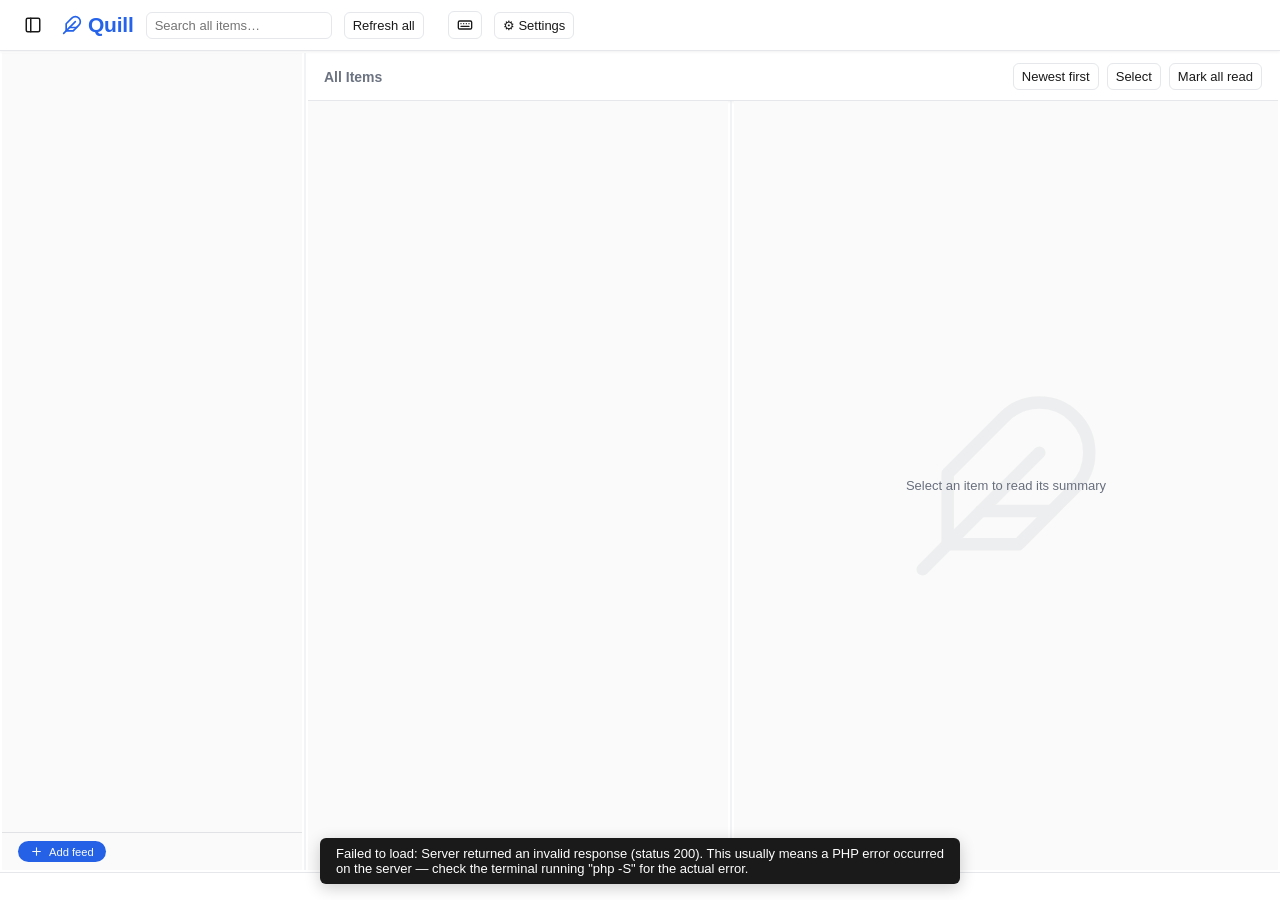
<file: public/index.html>
<!doctype html>
<html lang="en">
<head>
<meta charset="utf-8">
<meta name="viewport" content="width=device-width, initial-scale=1">
<meta name="theme-color" content="#ffffff" media="(prefers-color-scheme: light)">
<meta name="theme-color" content="#14161a" media="(prefers-color-scheme: dark)">
<title>Quill</title>
<link rel="icon" type="image/svg+xml" href="favicon.svg">
<link rel="stylesheet" href="style.css?v=34">
</head>
<body>
<header id="app-header" hidden>
  <button id="sidebar-toggle-btn" type="button" aria-label="Toggle folders" aria-expanded="false" aria-controls="sidebar"><svg viewBox="0 0 24 24" width="18" height="18" fill="none" stroke="currentColor" stroke-width="2" stroke-linecap="round" stroke-linejoin="round" aria-hidden="true"><rect x="3" y="3" width="18" height="18" rx="2"/><path d="M9 3v18"/></svg></button>
  <h1 id="app-title"><a href="https://quill.appmac.fr/" target="_blank" rel="noopener"><svg class="app-title-icon" viewBox="0 0 24 24" width="20" height="20" fill="none" stroke="currentColor" stroke-width="2" stroke-linecap="round" stroke-linejoin="round" aria-hidden="true"><path d="M20.24 12.24a6 6 0 0 0-8.49-8.49L5 10.5V19h8.5z"/><line x1="16" y1="8" x2="2" y2="22"/><line x1="17.5" y1="15" x2="9" y2="15"/></svg>Quill</a></h1>

  <input type="search" id="search-input" placeholder="Search all items…" aria-label="Search all items">
  <button id="save-search-btn" type="button" title="Save this search" hidden><svg viewBox="0 0 24 24" width="12" height="12" fill="none" stroke="currentColor" stroke-width="2" stroke-linecap="round" stroke-linejoin="round" aria-hidden="true"><circle cx="11" cy="11" r="7"/><path d="m21 21-4.3-4.3"/></svg> Save</button>

  <button id="refresh-all-btn" type="button">Refresh all</button>
  <span id="last-updated" class="last-updated"></span>
  <button id="shortcuts-btn" type="button" title="Keyboard shortcuts" aria-label="Keyboard shortcuts">
    <svg viewBox="0 0 24 24" width="16" height="16" fill="none" stroke="currentColor" stroke-width="2" stroke-linecap="round" stroke-linejoin="round" aria-hidden="true"><rect x="2" y="6" width="20" height="12" rx="2"/><line x1="6" y1="10" x2="6" y2="10"/><line x1="10" y1="10" x2="10" y2="10"/><line x1="14" y1="10" x2="14" y2="10"/><line x1="18" y1="10" x2="18" y2="10"/><line x1="6" y1="14" x2="18" y2="14"/></svg>
  </button>
  <button id="settings-btn" type="button" title="Settings">⚙ Settings</button>
</header>

<div id="settings-overlay" hidden>
  <div id="settings-modal" role="dialog" aria-labelledby="settings-title">
    <div class="modal-header">
      <h2 id="settings-title">Settings</h2>
      <button id="settings-close-btn" type="button" class="modal-close" aria-label="Close settings">✕</button>
    </div>

    <section class="modal-section">
      <label class="modal-checkbox-row">
        <input type="checkbox" id="settings-sort-feeds-alpha">
        Sort feeds within folders alphabetically
      </label>
    </section>

    <section class="modal-section">
      <label class="modal-checkbox-row">
        <input type="checkbox" id="settings-mark-read-on-nav">
        Mark items read when navigating to them with j / arrow down
      </label>
    </section>

    <section class="modal-section">
      <label id="settings-highlight-color-label">Highlight color</label>
      <div id="settings-highlight-colors" class="highlight-color-options" role="radiogroup" aria-labelledby="settings-highlight-color-label"></div>
    </section>

    <section class="modal-section">
      <label for="settings-folder-input">New folder</label>
      <div class="modal-row">
        <input type="text" id="settings-folder-input" placeholder="Folder name">
        <button id="settings-folder-create-btn" type="button">Create</button>
      </div>
    </section>

    <section class="modal-section">
      <label for="settings-opml-input">Import OPML</label>
      <div class="modal-row">
        <input type="file" id="settings-opml-input" accept=".opml,.xml">
      </div>
    </section>

    <section class="modal-section">
      <label>Export OPML</label>
      <div class="modal-row">
        <button id="settings-opml-export-btn" type="button">Download feeds.opml</button>
      </div>
    </section>

    <section class="modal-section">
      <label for="settings-backup-input">Restore backup</label>
      <div class="modal-row">
        <input type="file" id="settings-backup-input" accept=".rssbackup,.json,.gz,.zip,application/json,application/gzip,application/zip,application/octet-stream">
      </div>
    </section>

    <section class="modal-section">
      <label>Backup</label>
      <div class="modal-row">
        <button id="settings-backup-export-btn" type="button">Download backup</button>
      </div>
    </section>

    <section class="modal-section">
      <label>Version</label>
      <p id="settings-version-text" class="settings-version-text"></p>
      <div class="modal-row settings-version-actions" id="settings-check-update-row">
        <button id="settings-check-update-btn" type="button">Check for updates</button>
      </div>
    </section>

    <section class="modal-section" id="settings-users-section" hidden>
      <label>Users</label>
      <ul id="settings-users-list" class="settings-users-list"></ul>
      <form id="settings-user-add-form" class="settings-user-add-form">
        <div class="modal-row">
          <input type="text" id="settings-user-add-username" placeholder="Username" autocomplete="off" required>
          <input type="password" id="settings-user-add-password" placeholder="Password (min. 8)" autocomplete="new-password" minlength="8" required>
        </div>
        <div class="modal-row settings-user-add-actions">
          <label class="modal-checkbox-row">
            <input type="checkbox" id="settings-user-add-admin">
            Admin
          </label>
          <button type="submit">Add user</button>
        </div>
      </form>
    </section>

    <section class="modal-section">
      <label>Account</label>
      <p id="settings-account-text" class="settings-version-text"></p>
      <form id="settings-password-form" class="modal-row settings-password-form">
        <input type="password" id="settings-password-current" placeholder="Current password" autocomplete="current-password" required>
        <input type="password" id="settings-password-new" placeholder="New password (min. 8)" autocomplete="new-password" minlength="8" required>
        <button type="submit">Change</button>
      </form>
      <div class="modal-row">
        <button id="settings-logout-btn" type="button">Log out</button>
      </div>
    </section>
  </div>
</div>

<div id="shortcuts-overlay" hidden>
  <div id="shortcuts-modal" role="dialog" aria-labelledby="shortcuts-title">
    <div class="modal-header">
      <h2 id="shortcuts-title">Keyboard shortcuts</h2>
      <button id="shortcuts-close-btn" type="button" class="modal-close" aria-label="Close keyboard shortcuts">✕</button>
    </div>

    <section class="modal-section">
      <label>Navigation</label>
      <dl class="shortcuts-list">
        <div><dt><kbd>j</kbd> / <kbd>k</kbd></dt><dd>Next / previous item or row</dd></div>
        <div><dt><kbd>↓</kbd> / <kbd>↑</kbd></dt><dd>Next / previous item or row</dd></div>
        <div><dt><kbd>Page Down</kbd> / <kbd>Page Up</kbd></dt><dd>Jump 10 items</dd></div>
        <div><dt><kbd>Home</kbd> / <kbd>End</kbd></dt><dd>First / last item or row</dd></div>
        <div><dt><kbd>←</kbd> / <kbd>→</kbd></dt><dd>Focus folders / items pane</dd></div>
      </dl>
    </section>

    <section class="modal-section">
      <label>Items</label>
      <dl class="shortcuts-list">
        <div><dt><kbd>Enter</kbd></dt><dd>Open selected item</dd></div>
        <div><dt><kbd>Space</kbd></dt><dd>Toggle read / unread</dd></div>
        <div><dt><kbd>s</kbd></dt><dd>Save / unsave</dd></div>
      </dl>
    </section>

    <section class="modal-section">
      <label>General</label>
      <dl class="shortcuts-list">
        <div><dt><kbd>r</kbd></dt><dd>Reload list (drops read items from Unread)</dd></div>
        <div><dt><kbd>/</kbd></dt><dd>Focus search</dd></div>
        <div><dt><kbd>Esc</kbd></dt><dd>Close dialog / sidebar</dd></div>
        <div><dt><kbd>?</kbd></dt><dd>Show this help</dd></div>
      </dl>
    </section>
  </div>
</div>

<div id="login-overlay" hidden>
  <div id="login-modal" role="dialog" aria-labelledby="login-title">
    <div class="modal-header">
      <h2 id="login-title"><svg class="app-title-icon" viewBox="0 0 24 24" width="20" height="20" fill="none" stroke="currentColor" stroke-width="2" stroke-linecap="round" stroke-linejoin="round" aria-hidden="true"><path d="M20.24 12.24a6 6 0 0 0-8.49-8.49L5 10.5V19h8.5z"/><line x1="16" y1="8" x2="2" y2="22"/><line x1="17.5" y1="15" x2="9" y2="15"/></svg><span id="login-title-text">Log in</span></h2>
    </div>
    <section class="modal-section">
      <form id="login-form">
        <div class="modal-row">
          <input type="text" id="login-username" placeholder="Username" autocomplete="username" required>
        </div>
        <div class="modal-row">
          <input type="password" id="login-password" placeholder="Password" autocomplete="current-password" minlength="8" required>
        </div>
        <div class="modal-row" id="login-confirm-row" hidden>
          <input type="password" id="login-password-confirm" placeholder="Confirm password" autocomplete="new-password">
        </div>
        <div class="modal-row">
          <button type="submit" id="login-submit-btn">Log in</button>
        </div>
      </form>
      <p class="modal-hint" id="login-hint"></p>
    </section>
  </div>
</div>

<div id="add-feed-overlay" hidden>
  <div id="add-feed-modal" role="dialog" aria-labelledby="add-feed-title">
    <div class="modal-header">
      <h2 id="add-feed-title">Add feed</h2>
      <button id="add-feed-close-btn" type="button" class="modal-close" aria-label="Close add feed">✕</button>
    </div>
    <section class="modal-section">
      <label for="add-feed-url">Feed URL</label>
      <form id="add-feed-form">
        <div class="modal-row">
          <input type="text" inputmode="url" id="add-feed-url" placeholder="example.com/feed.xml" required>
        </div>
        <div class="modal-row">
          <select id="add-feed-folder"><option value="">No folder</option></select>
          <button type="submit">Add</button>
        </div>
      </form>
      <div id="add-feed-candidates-row" hidden>
        <div class="candidate-list-header">
          <span id="add-feed-candidates-count"></span>
          <button type="button" class="link-btn" id="add-feed-candidates-toggle-all">Select all</button>
        </div>
        <div id="add-feed-candidates" class="candidate-list"></div>
        <div class="modal-row">
          <button type="button" id="add-feed-candidates-confirm-btn">Add selected</button>
        </div>
      </div>
    </section>
  </div>
</div>

<div id="feed-filters-overlay" hidden>
  <div id="feed-filters-modal" role="dialog" aria-labelledby="feed-filters-title">
    <div class="modal-header">
      <h2 id="feed-filters-title">Edit content filters</h2>
      <button id="feed-filters-close-btn" type="button" class="modal-close" aria-label="Close content filters">✕</button>
    </div>
    <section class="modal-section">
      <label>Skip items whose title or summary contains any of these:</label>
      <div id="feed-filters-list"></div>
      <div id="feed-filters-input-wrap">
        <input id="feed-filters-input" type="text" placeholder="Add filter term…" autocomplete="off">
      </div>
    </section>
  </div>
</div>

<div id="app-body" hidden>
  <div id="sidebar-backdrop" hidden></div>
  <nav id="sidebar">
    <ul id="folder-list"></ul>
    <div id="sidebar-add-feed">
      <button type="button" id="add-feed-toggle-btn" class="sidebar-row">
        <span class="sidebar-row-icon"><svg viewBox="0 0 24 24" width="13" height="13" fill="none" stroke="currentColor" stroke-width="2" stroke-linecap="round" stroke-linejoin="round" aria-hidden="true"><line x1="12" y1="5" x2="12" y2="19"/><line x1="5" y1="12" x2="19" y2="12"/></svg></span>
        <span class="name">Add feed</span>
      </button>
    </div>
  </nav>
  <div id="sidebar-resizer" role="separator" aria-orientation="vertical" aria-label="Resize sidebar"></div>

  <div id="content-pane">
    <div id="item-pane-header">
      <div id="item-pane-titles">
        <h2 id="item-pane-title"><span id="item-pane-title-text">All Items</span><span id="item-pane-count" class="count-badge" hidden></span></h2>
        <a id="item-pane-feed-url" class="feed-url" href="#" target="_blank" rel="noopener noreferrer" hidden></a>
        <span id="item-pane-refresh-interval-fixed" class="refresh-interval-fixed" hidden></span>
        <span id="item-pane-refresh-interval" class="refresh-interval-wrap" hidden>
          <button id="refresh-interval-btn" type="button" class="refresh-interval-btn"></button>
          <div id="refresh-interval-popover" class="refresh-interval-popover" role="menu" hidden></div>
        </span>
      </div>
      <div id="item-pane-actions">
        <button id="sort-order-toggle-btn" type="button">Newest first</button>
        <button id="bulk-mark-read-btn" type="button" hidden></button>
        <button id="bulk-mark-unread-btn" type="button" hidden></button>
        <button id="bulk-select-toggle-btn" type="button">Select</button>
        <button id="mark-all-read-btn" type="button">Mark all read</button>
      </div>
    </div>

    <div id="content-columns">
      <main id="item-pane">
        <ul id="item-list"></ul>
        <div id="item-list-empty" hidden>
          <svg viewBox="0 0 24 24" width="72" height="72" fill="none" stroke="currentColor" stroke-width="1.5" stroke-linecap="round" stroke-linejoin="round" aria-hidden="true">
            <polyline points="22 12 16 12 14 15 10 15 8 12 2 12"></polyline>
            <path d="M5.45 5.11L2 12v6a2 2 0 0 0 2 2h16a2 2 0 0 0 2-2v-6l-3.45-6.89A2 2 0 0 0 16.76 4H7.24a2 2 0 0 0-1.79 1.11z"></path>
          </svg>
          <p>No items</p>
        </div>
      </main>

      <div id="reading-pane-resizer" role="separator" aria-orientation="vertical" aria-label="Resize reading pane"></div>

      <section id="reading-pane">
        <button id="reading-pane-back-btn" type="button">&larr; Back</button>
        <div id="reading-pane-empty">
          <svg viewBox="0 0 24 24" width="64" height="64" fill="none" stroke="currentColor" stroke-width="1.5" stroke-linecap="round" stroke-linejoin="round" aria-hidden="true"><path d="M20.24 12.24a6 6 0 0 0-8.49-8.49L5 10.5V19h8.5z"/><line x1="16" y1="8" x2="2" y2="22"/><line x1="17.5" y1="15" x2="9" y2="15"/></svg>
          <p>Select an item to read its summary</p>
        </div>
        <article id="reading-pane-article" hidden>
          <img id="reading-pane-image" alt="" hidden>
          <h2 id="reading-pane-title"><a id="reading-pane-link" href="#" target="_blank" rel="noopener noreferrer"></a></h2>
          <div id="reading-pane-meta" class="meta"></div>
          <div id="reading-pane-tags" class="reading-pane-tags">
            <div id="reading-pane-tags-list"></div>
            <div id="reading-pane-tag-input-wrap">
              <input id="reading-pane-tag-input" type="text" placeholder="Add tag…" autocomplete="off">
              <div id="reading-pane-tag-suggest" class="tag-suggest-menu" hidden></div>
            </div>
          </div>
          <div id="reading-pane-comment" class="reading-pane-comment">
            <div id="reading-pane-comment-view" hidden>
              <p id="reading-pane-comment-text"></p>
              <div class="reading-pane-comment-actions">
                <button id="reading-pane-comment-edit-btn" type="button" class="comment-link-btn">Edit note</button>
                <button id="reading-pane-comment-delete-btn" type="button" class="comment-link-btn">Delete note</button>
              </div>
            </div>
            <button id="reading-pane-comment-add-btn" type="button" class="comment-link-btn" hidden>+ Add a note</button>
            <div id="reading-pane-comment-edit" hidden>
              <textarea id="reading-pane-comment-input" rows="3" placeholder="Add a personal note about this article…"></textarea>
              <div class="reading-pane-comment-actions">
                <button id="reading-pane-comment-save-btn" type="button">Save</button>
                <button id="reading-pane-comment-cancel-btn" type="button" class="comment-link-btn">Cancel</button>
              </div>
            </div>
          </div>
          <div id="reading-pane-summary" class="summary"></div>
          <div id="reading-pane-highlights-missing" class="highlights-missing" hidden></div>
        </article>
      </section>
    </div>
  </div>
</div>

<footer id="app-footer" hidden>
  <span id="app-footer-text"></span>
  <span id="app-footer-update-badge" class="update-badge" hidden>
    <a id="app-footer-update-link" href="#settings"></a>
    <button id="app-footer-update-dismiss" type="button" aria-label="Dismiss until the next version" title="Dismiss until the next version">✕</button>
  </span>
</footer>

<div id="toast" hidden></div>

<div id="feed-row-menu" class="feed-row-menu" role="menu" hidden></div>

<div id="busy-overlay" hidden>
  <div class="spinner" aria-hidden="true"></div>
</div>

<script src="app.js?v=39"></script>
</body>
</html>
</file>
<file: public/style.css>
:root {
  --bg: #ffffff;
  --fg: #1a1a1a;
  --muted: #6b7280;
  --border: #e5e7eb;
  --accent: #2563eb;
  --accent-text: #ffffff;
  --unread-dot: #2563eb;
  --hover: #f3f4f6;
  --folder-bg: color-mix(in srgb, var(--fg) 6%, var(--bg));
  --badge-bg: var(--accent);
  --badge-fg: var(--accent-text);
  --update-badge-bg: #f59e0b;
  --update-badge-fg: #1a1200;
  --sidebar-bg: #ffffff;
  --shadow-color: rgba(15, 23, 42, 0.06);
  --selected-bg: color-mix(in srgb, var(--accent) 16%, var(--bg));
  --selected-bg-inactive: color-mix(in srgb, var(--fg) 10%, var(--bg));
  --footer-height: 28px;
  --note-bg: #fef9c3;
  --note-border: #fde047;
  font-family: -apple-system, BlinkMacSystemFont, "Segoe UI", sans-serif;
}

@media (prefers-color-scheme: dark) {
  :root {
    --bg: #14161a;
    --fg: #e6e6e6;
    --muted: #9ca3af;
    --border: #2a2d33;
    --accent: #60a5fa;
    --unread-dot: #60a5fa;
    --hover: #1f2227;
    --folder-bg: color-mix(in srgb, var(--fg) 6%, var(--bg));
    --sidebar-bg: #1a1c21;
    --shadow-color: rgba(0, 0, 0, 0.4);
    --update-badge-bg: #fbbf24;
    --update-badge-fg: #1a1200;
    --note-bg: rgba(250, 204, 21, 0.14);
    --note-border: rgba(250, 204, 21, 0.4);
  }

  #sidebar:not(.pane-focused) {
    --bg: #2f2f30;
    --sidebar-bg: #2f2f30;
  }

  #item-pane:not(.pane-focused) {
    --bg: #2f2f30;
  }

  #reading-pane:not(.pane-focused) {
    --bg: #2f2f30;
  }
}

* { box-sizing: border-box; }

html {
  background: var(--bg);
}

body {
  margin: 0;
  background: var(--bg);
  color: var(--fg);
  height: 100vh;
  height: 100dvh;
  overscroll-behavior-y: none;
  display: flex;
  flex-direction: column;
}

#app-header {
  display: flex;
  align-items: center;
  gap: 12px;
  padding: 10px 16px;
  border-bottom: 1px solid var(--border);
  box-shadow: 0 1px 3px var(--shadow-color);
  position: relative;
  z-index: 1;
  flex-wrap: wrap;
}

#app-header[hidden], #app-body[hidden], #app-footer[hidden] {
  display: none;
}

#app-footer {
  flex-shrink: 0;
  display: flex;
  align-items: center;
  height: var(--footer-height);
  padding: 0 16px;
  border-top: 1px solid var(--border);
  color: var(--muted);
  font-size: 12px;
  white-space: nowrap;
}

#app-footer-text {
  overflow: hidden;
  text-overflow: ellipsis;
  min-width: 0;
}

.update-badge {
  flex-shrink: 0;
  display: inline-flex;
  align-items: center;
  gap: 4px;
  margin-left: 8px;
  background: var(--update-badge-bg);
  color: var(--update-badge-fg);
  border-radius: 999px;
  padding: 2px 4px 2px 10px;
  font-size: 12px;
  font-weight: 600;
}

.update-badge[hidden] {
  display: none;
}

.update-badge a {
  color: inherit;
  text-decoration: none;
}

.update-badge a:hover {
  text-decoration: underline;
}

.update-badge button {
  border: none;
  background: transparent;
  color: inherit;
  opacity: 0.6;
  font-size: 11px;
  line-height: 1;
  padding: 2px 4px;
  cursor: pointer;
}

.update-badge button:hover {
  opacity: 1;
}

.settings-version-text {
  margin: 0;
  font-size: 13px;
}

.settings-users-list {
  list-style: none;
  margin: 0 0 8px;
  padding: 0;
}

.settings-users-list li {
  display: flex;
  align-items: center;
  flex-wrap: wrap;
  gap: 8px;
  padding: 4px 0;
  font-size: 13px;
}

.settings-user-name {
  flex: 1;
  min-width: 0;
  overflow: hidden;
  text-overflow: ellipsis;
}

.settings-user-role {
  color: var(--muted);
  font-size: 12px;
}

.settings-user-delete.confirming {
  color: #dc2626;
  font-weight: 600;
}

.settings-user-reset-row {
  flex-basis: 100%;
}

.settings-user-add-form {
  display: flex;
  flex-direction: column;
  gap: 8px;
}

.settings-user-add-actions {
  align-items: center;
  justify-content: space-between;
}

.settings-password-form {
  margin: 8px 0;
}

.settings-update-download-btn {
  margin-top: 8px;
}

.settings-version-actions {
  margin-top: 8px;
}

#app-header h1 {
  display: flex;
  align-items: center;
  margin: 0;
  white-space: nowrap;
}

#app-header h1 a {
  display: flex;
  align-items: center;
  gap: 6px;
  font-size: 21px;
  font-weight: 700;
  letter-spacing: -0.01em;
  color: var(--accent);
  text-decoration: none;
}

#app-header h1 a:hover {
  text-decoration: underline;
}

.app-title-icon {
  flex-shrink: 0;
}

#sidebar-toggle-btn {
  display: inline-flex;
  align-items: center;
  justify-content: center;
  border: none;
  background: none;
  color: var(--fg);
  font-size: 18px;
  line-height: 1;
  padding: 6px 8px;
  border-radius: 6px;
  cursor: pointer;
  flex-shrink: 0;
}

#shortcuts-btn {
  display: inline-flex;
  align-items: center;
  justify-content: center;
}

#shortcuts-btn[hidden] {
  display: none;
}

#save-search-btn {
  display: inline-flex;
  align-items: center;
  gap: 5px;
}

#save-search-btn[hidden] {
  display: none;
}

#sidebar-toggle-btn:hover {
  background: var(--hover);
}

#sidebar-backdrop[hidden] {
  display: none;
}

.last-updated {
  color: var(--muted);
  font-size: 12px;
  white-space: nowrap;
}

select, button, input[type="url"], input[type="search"] {
  font-size: 13px;
  padding: 5px 8px;
  border: 1px solid var(--border);
  border-radius: 6px;
  background: var(--bg);
  color: var(--fg);
  transition: background-color .15s ease, border-color .15s ease, color .15s ease, transform .1s ease;
}

:where(button):hover:not(:disabled), :where(select):hover {
  background: var(--hover);
}

:where(button):active:not(:disabled) {
  transform: scale(0.97);
}

button[type="submit"] {
  background: var(--accent);
  border-color: var(--accent);
  color: var(--accent-text);
  font-weight: 600;
}

button[type="submit"]:hover {
  filter: brightness(0.92);
  background: var(--accent);
}

button:focus-visible, select:focus-visible, input:focus-visible, a:focus-visible {
  outline: 2px solid var(--accent);
  outline-offset: 2px;
}

input[type="file"]::file-selector-button,
input[type="file"]::-webkit-file-upload-button {
  font: inherit;
  font-size: 13px;
  padding: 5px 8px;
  border: 1px solid var(--border);
  border-radius: 6px;
  background: var(--bg);
  color: var(--fg);
  cursor: pointer;
  margin-right: 8px;
}

#search-input {
  min-width: 160px;
}

button {
  cursor: pointer;
}

#app-body {
  flex: 1;
  display: flex;
  overflow: hidden;
  padding: 2px;
}

#sidebar {
  width: 300px;
  display: flex;
  flex-direction: column;
  overflow: hidden;
  background: var(--sidebar-bg);
}

#folder-list {
  flex: 1;
  overflow-y: auto;
  padding: 8px 0;
}

@media (min-width: 601px) {
  #sidebar.collapsed {
    width: 0 !important;
    padding: 0;
    overflow: hidden;
  }

  #sidebar.collapsed + #sidebar-resizer {
    flex-basis: 0;
    opacity: 0;
    pointer-events: none;
  }
}

#sidebar-resizer {
  flex: 0 0 6px;
  cursor: col-resize;
  touch-action: none;
  position: relative;
  z-index: 1;
  background: transparent;
  transition: flex-basis 0.2s ease, opacity 0.2s ease;
}

body.resizing-sidebar {
  cursor: col-resize;
  user-select: none;
}

/* Drop the width/padding easing while actively dragging so the sidebar snaps
   to the cursor instead of chasing it; the collapse/expand animation still
   applies normally once this class is removed. */
body.resizing-sidebar #sidebar {
  transition: filter 0.15s ease;
}

#sidebar, #item-pane, #reading-pane {
  transition: filter 0.15s ease;
}

#sidebar {
  transition: filter 0.15s ease, width 0.2s ease, padding 0.2s ease;
}

#sidebar:not(.pane-focused), #item-pane:not(.pane-focused), #reading-pane:not(.pane-focused) {
  filter: brightness(0.98);
}

@media (prefers-color-scheme: dark) {
  #sidebar:not(.pane-focused), #item-pane:not(.pane-focused), #reading-pane:not(.pane-focused) {
    filter: brightness(0.94);
  }
}

/* Selection highlight tracks pane focus the way a native macOS list does: full
   accent color while its pane is key, neutral gray once focus moves elsewhere. */
#sidebar:not(.pane-focused) .sidebar-row.active,
#sidebar:not(.pane-focused) .sidebar-row.folder-row.active {
  background: var(--selected-bg-inactive);
}

#item-pane:not(.pane-focused) .item-row.selected {
  box-shadow: inset 3px 0 0 var(--muted);
}

#item-pane:not(.pane-focused) .item-row.selected .item-row-fg {
  background: var(--selected-bg-inactive);
}

#folder-list, #folder-list ul {
  list-style: none;
  margin: 0;
}

#folder-list ul {
  padding: 0;
}

#folder-list > li {
  margin-bottom: 2px;
}

.folder-node {
  margin: 1px 0 2px;
}

.sidebar-row {
  display: flex;
  align-items: center;
  padding: 7px 16px;
  cursor: pointer;
  gap: 6px;
  transition: background-color .15s ease;
}

.sidebar-row .row-buttons {
  display: flex;
  align-items: center;
  gap: 1px;
  flex-shrink: 0;
  margin-right: -5px;
}

.sidebar-row.feed-row .row-buttons-left {
  margin-right: 0;
}

.sidebar-row.feed-row .filter-badge {
  order: 10;
}

.sidebar-row.feed-row .count {
  order: 20;
}

.sidebar-row.feed-row .row-buttons-left {
  order: 30;
}

.sidebar-row.feed-row .row-buttons-right {
  order: 40;
}

.sidebar-row.feed-row:hover .filter-badge {
  order: 35;
}

.sidebar-row:hover {
  background: var(--hover);
}

.sidebar-row.active {
  background: var(--selected-bg);
  font-weight: 600;
}

.sidebar-row .name {
  flex: 1;
  overflow: hidden;
  text-overflow: ellipsis;
  white-space: nowrap;
}

.sidebar-row .feed-favicon {
  width: 14px;
  height: 14px;
  border-radius: 3px;
  flex-shrink: 0;
  object-fit: cover;
}

.sidebar-row .feed-favicon-default {
  display: inline-flex;
  align-items: center;
  justify-content: center;
  color: var(--muted);
}

.sidebar-row .feed-favicon-default svg {
  width: 12px;
  height: 12px;
}

.sidebar-row .saved-search-icon,
.sidebar-row .sidebar-row-icon {
  display: inline-flex;
  align-items: center;
  flex-shrink: 0;
  color: var(--muted);
}

.sidebar-row .count {
  color: var(--muted);
  font-size: 12px;
  flex-shrink: 0;
}

.sidebar-row .count.count-total {
  border: 1px solid var(--border);
  border-radius: 999px;
  padding: 0 6px;
  font-size: 11px;
  line-height: 16px;
}

.sidebar-row .count.count-badge, #item-pane-title .count-badge {
  background: var(--badge-bg);
  color: var(--badge-fg);
  border-radius: 999px;
  padding: 1px 8px;
  font-size: 11px;
  font-weight: 600;
}

#item-pane-title .count-badge {
  margin-left: 8px;
  vertical-align: middle;
}

.sidebar-row.folder-row {
  font-weight: 600;
  text-transform: uppercase;
  font-size: 11px;
  letter-spacing: 0.04em;
  color: var(--muted);
  padding-left: 8px;
}

/* Feed folders get the badge colour so they stand apart from the Tags/Highlights/Notes sections. */
.sidebar-row.feed-folder-row .name {
  color: var(--badge-bg);
}

.sidebar-row.folder-row:hover:not(.active) {
  background: none;
}

.sidebar-row.folder-row .chevron {
  opacity: 0.55;
}

.sidebar-row.folder-row:hover .chevron {
  opacity: 1;
}

.sidebar-row.folder-row.active {
  color: var(--fg);
  background: var(--selected-bg);
}

.sidebar-row.feed-row {
  padding-left: 34px;
  font-size: 13px;
}

.row-remove, .row-more, .row-rename, .row-refresh, .row-move {
  display: inline-flex;
  align-items: center;
  justify-content: center;
  border: none;
  background: none;
  color: var(--muted);
  cursor: pointer;
  font-size: 12px;
  padding: 5px 5px;
  border-radius: 4px;
  flex-shrink: 0;
  opacity: 0;
  visibility: hidden;
  width: 0;
  min-width: 0;
  padding-left: 0;
  padding-right: 0;
  overflow: hidden;
}

.sidebar-row.feed-row:hover .row-remove,
.sidebar-row.feed-row:hover .row-more,
.sidebar-row.feed-row:hover .row-refresh,
.sidebar-row.folder-row:hover .row-remove,
.sidebar-row.folder-row:hover .row-rename,
.sidebar-row.folder-row:hover .row-move {
  opacity: 1;
  visibility: visible;
  width: auto;
  padding-left: 5px;
  padding-right: 5px;
}

.row-remove:hover {
  color: #dc2626;
  background: var(--hover);
}

.row-remove.confirming {
  opacity: 1;
  visibility: visible;
  color: #dc2626;
  font-weight: 600;
}

.row-more:hover, .row-rename:hover, .row-refresh:hover, .row-move:hover:not(:disabled) {
  color: var(--accent);
  background: var(--hover);
}

.row-refresh.spinning {
  animation: rowRefreshSpin .6s linear infinite;
}

.btn-spinner-icon {
  animation: rowRefreshSpin .6s linear infinite;
  vertical-align: -2px;
  margin-right: 3px;
}

@keyframes rowRefreshSpin {
  to { transform: rotate(360deg); }
}

.row-move:disabled {
  cursor: default;
  opacity: .3 !important;
}

.filter-badge {
  display: inline-flex;
  align-items: center;
  gap: 2px;
  color: #b45309;
  font-size: 11px;
  flex-shrink: 0;
  white-space: nowrap;
}

.feed-error-badge {
  color: #dc2626;
  font-size: 11px;
  flex-shrink: 0;
}

.sidebar-row.feed-row.feed-disabled {
  opacity: 0.5;
}

.sidebar-row.feed-row.feed-disabled .feed-favicon {
  filter: grayscale(1);
}

.sidebar-row.feed-row.feed-disabled .row-more {
  opacity: 1;
  visibility: visible;
  width: auto;
  padding-left: 5px;
  padding-right: 5px;
  color: var(--accent);
}

.chevron {
  border: none;
  background: none;
  color: var(--muted);
  cursor: pointer;
  padding: 0;
  width: 16px;
  height: 16px;
  flex-shrink: 0;
  display: inline-flex;
  align-items: center;
  justify-content: center;
  line-height: 1;
  transform: rotate(90deg);
  transition: transform 0.1s ease;
}

.chevron.collapsed {
  transform: rotate(0deg);
}

.folder-feeds-wrap {
  display: grid;
  grid-template-rows: 1fr;
  transition: grid-template-rows 0.18s ease;
}

.folder-feeds-wrap.collapsed {
  grid-template-rows: 0fr;
}

.folder-feeds {
  list-style: none;
  margin: 0;
  padding: 0;
  min-height: 0;
  overflow: hidden;
}

@media (prefers-reduced-motion: reduce) {
  .folder-feeds-wrap {
    transition: none;
  }
}

#sidebar-add-feed {
  flex-shrink: 0;
  border-top: 1px solid var(--border);
  padding: 8px 16px;
}

#add-feed-toggle-btn {
  width: auto;
  border: none;
  background: var(--badge-bg);
  color: var(--badge-fg);
  font: inherit;
  text-align: left;
  padding: 4px 12px;
  border-radius: 999px;
}

#add-feed-toggle-btn:hover {
  background: var(--badge-bg);
  filter: brightness(0.92);
}

#add-feed-toggle-btn .sidebar-row-icon {
  color: var(--badge-fg);
}

#add-feed-toggle-btn .name {
  font-size: 0.7rem;
}

#content-pane {
  flex: 1;
  min-width: 0;
  display: flex;
  flex-direction: column;
  overflow: hidden;
}

#content-columns {
  flex: 1;
  min-height: 0;
  display: flex;
  overflow: hidden;
}

#item-pane {
  width: 420px;
  flex-shrink: 0;
  display: flex;
  flex-direction: column;
  overflow-y: auto;
  background: var(--bg);
}

#reading-pane-resizer {
  flex: 0 0 6px;
  cursor: col-resize;
  touch-action: none;
  position: relative;
  z-index: 1;
  background: transparent;
}

body.resizing-reading-pane {
  cursor: col-resize;
  user-select: none;
}

#sidebar-resizer::after,
#reading-pane-resizer::after {
  content: "";
  position: absolute;
  top: 0;
  bottom: 0;
  left: 50%;
  width: 1px;
  transform: translateX(-50%);
  background: var(--border);
  pointer-events: none;
  transition: width 0.1s ease, background-color 0.1s ease;
}

#sidebar-resizer:hover::after,
#sidebar-resizer.resizing::after,
#reading-pane-resizer:hover::after,
#reading-pane-resizer.resizing::after {
  width: 2px;
  background: var(--accent);
}

#reading-pane {
  flex: 1;
  min-width: 240px;
  overflow-y: auto;
  background: var(--bg);
  padding: 20px 24px;
}

#reading-pane-back-btn {
  display: none;
}

#reading-pane-empty {
  height: 100%;
  position: relative;
  display: flex;
  align-items: center;
  justify-content: center;
  color: var(--muted);
  font-size: 13px;
  text-align: center;
  overflow: hidden;
}

#reading-pane-empty svg {
  position: absolute;
  top: 50%;
  left: 50%;
  transform: translate(-50%, -50%);
  width: 90%;
  height: 90%;
  max-width: 200px;
  max-height: 200px;
  opacity: 0.08;
}

#reading-pane-empty p {
  position: relative;
  margin: 0;
}

#reading-pane-empty[hidden] {
  display: none;
}

#reading-pane-image {
  display: block;
  width: 100%;
  max-height: 320px;
  object-fit: cover;
  border-radius: 8px;
  margin-bottom: 16px;
  background: var(--hover);
}

#reading-pane-image[hidden] {
  display: none;
}

#reading-pane-title {
  font-size: 19px;
  margin: 0 0 6px;
  line-height: 1.3;
}

#reading-pane-title a {
  color: var(--fg);
  text-decoration: none;
}

#reading-pane-title a:hover {
  color: var(--accent);
  text-decoration: underline;
}

#reading-pane-meta {
  margin-bottom: 16px;
}

.reading-pane-tags {
  display: flex;
  flex-wrap: wrap;
  align-items: center;
  gap: 6px;
  margin: -8px 0 16px;
}

#reading-pane-tags-list, #feed-filters-list {
  display: flex;
  flex-wrap: wrap;
  gap: 6px;
}

#feed-filters-list {
  margin-bottom: 8px;
}

.tag-chip {
  display: inline-flex;
  align-items: center;
  gap: 4px;
  padding: 3px 8px;
  border: 1px solid var(--border);
  border-radius: 999px;
  background: var(--hover);
  font-size: 12px;
  color: var(--fg);
}

.tag-chip button {
  border: none;
  background: none;
  padding: 0;
  margin: 0;
  color: var(--muted);
  cursor: pointer;
  font-size: 12px;
  line-height: 1;
}

.tag-chip button:hover {
  color: var(--accent);
}

#reading-pane-tag-input-wrap {
  position: relative;
}

#reading-pane-tag-input, #feed-filters-input {
  font-size: 12px;
  padding: 3px 8px;
  border: 1px dashed var(--border);
  border-radius: 999px;
  background: none;
  color: var(--fg);
}

#reading-pane-tag-input {
  width: 110px;
}

#reading-pane-tag-input:focus {
  width: 160px;
}

#feed-filters-input {
  width: 100%;
}

.tag-suggest-menu {
  position: fixed;
  background: var(--bg);
  border: 1px solid var(--border);
  border-radius: 8px;
  box-shadow: 0 6px 20px var(--shadow-color);
  z-index: 105;
  display: flex;
  flex-direction: column;
  min-width: 160px;
  max-height: 220px;
  overflow-y: auto;
  padding: 4px;
}

.tag-suggest-menu[hidden] {
  display: none;
}

.tag-suggest-menu button {
  display: block;
  width: 100%;
  text-align: left;
  padding: 6px 10px;
  border: none;
  background: none;
  border-radius: 6px;
  color: var(--fg);
  cursor: pointer;
  font-size: 13px;
}

.tag-suggest-menu button:hover {
  background: var(--hover-bg, var(--selected-bg));
}

.reading-pane-comment {
  margin: -8px 0 16px;
}

.reading-pane-comment.boxed {
  padding: 10px 12px;
  border: 1px solid var(--note-border);
  border-radius: 8px;
  background: var(--note-bg);
}

#reading-pane-comment-text {
  margin: 0;
  font-size: 13px;
  white-space: pre-wrap;
  word-break: break-word;
}

.reading-pane-comment-actions {
  display: flex;
  gap: 12px;
  margin-top: 6px;
}

.comment-link-btn {
  border: none;
  background: none;
  color: var(--muted);
  font-size: 12px;
  padding: 0;
  margin: 0;
  cursor: pointer;
}

.comment-link-btn:hover {
  color: var(--accent);
}

#reading-pane-comment-input {
  width: 100%;
  box-sizing: border-box;
  font: inherit;
  font-size: 13px;
  padding: 8px;
  border: 1px solid var(--border);
  border-radius: 6px;
  background: var(--bg);
  color: var(--fg);
  resize: vertical;
}

#folder-list, #item-pane, #reading-pane {
  scrollbar-width: thin;
  scrollbar-color: var(--border) transparent;
}

#folder-list::-webkit-scrollbar, #item-pane::-webkit-scrollbar, #reading-pane::-webkit-scrollbar {
  width: 8px;
}

#folder-list::-webkit-scrollbar-thumb, #item-pane::-webkit-scrollbar-thumb, #reading-pane::-webkit-scrollbar-thumb {
  background: var(--border);
  border-radius: 4px;
}

#folder-list::-webkit-scrollbar-thumb:hover, #item-pane::-webkit-scrollbar-thumb:hover, #reading-pane::-webkit-scrollbar-thumb:hover {
  background: var(--muted);
}

#item-pane-header {
  flex-shrink: 0;
  display: flex;
  align-items: center;
  justify-content: space-between;
  padding: 10px 16px;
  border-bottom: 1px solid var(--border);
  box-shadow: 0 1px 3px var(--shadow-color);
  background: var(--bg);
}

#item-pane-actions {
  display: flex;
  align-items: center;
  gap: 8px;
}

#bulk-select-toggle-btn.active {
  color: var(--accent);
  border-color: var(--accent);
}

.bulk-checkbox {
  width: 15px;
  height: 15px;
  margin-top: 6px;
  flex-shrink: 0;
  cursor: pointer;
}

#item-pane-header h2 {
  font-size: 14px;
  margin: 0;
  color: var(--muted);
  font-weight: 600;
}

#item-pane-titles {
  min-width: 0;
}

.feed-url {
  display: block;
  font-size: 11px;
  color: var(--muted);
  text-decoration: none;
  margin-top: 2px;
  overflow: hidden;
  text-overflow: ellipsis;
  white-space: nowrap;
  max-width: 60ch;
}

.feed-url:hover {
  color: var(--accent);
  text-decoration: underline;
}

.feed-url[hidden] {
  display: none;
}

.refresh-interval-fixed {
  display: block;
  font-size: 11px;
  color: var(--muted);
  margin-top: 2px;
}

.refresh-interval-fixed[hidden] {
  display: none;
}

.refresh-interval-wrap {
  position: relative;
  display: inline-flex;
  align-items: center;
  margin-top: 2px;
}

.refresh-interval-wrap[hidden] {
  display: none;
}

.refresh-interval-btn {
  font-size: 11px;
  color: var(--muted);
  background: none;
  border: none;
  padding: 0;
  cursor: pointer;
}

.refresh-interval-btn:hover {
  color: var(--accent);
  text-decoration: underline;
}

.refresh-interval-popover {
  position: absolute;
  top: 100%;
  left: 0;
  margin-top: 4px;
  background: var(--bg);
  border: 1px solid var(--border);
  border-radius: 8px;
  box-shadow: 0 6px 20px var(--shadow-color);
  z-index: 50;
  display: flex;
  flex-direction: column;
  min-width: 170px;
  padding: 4px;
}

.refresh-interval-popover[hidden] {
  display: none;
}

.refresh-interval-popover button {
  display: block;
  width: 100%;
  text-align: left;
  padding: 6px 10px;
  border: none;
  background: none;
  border-radius: 6px;
  color: var(--fg);
  cursor: pointer;
  font-size: 13px;
}

.refresh-interval-popover button:hover {
  background: var(--hover-bg, var(--selected-bg));
}

.feed-row-menu {
  position: fixed;
  background: var(--bg);
  border: 1px solid var(--border);
  border-radius: 8px;
  box-shadow: 0 6px 20px var(--shadow-color);
  z-index: 105;
  display: flex;
  flex-direction: column;
  min-width: 170px;
  padding: 4px;
}

.feed-row-menu[hidden] {
  display: none;
}

.feed-row-menu button {
  display: block;
  width: 100%;
  text-align: left;
  padding: 6px 10px;
  border: none;
  background: none;
  border-radius: 6px;
  color: var(--fg);
  cursor: pointer;
  font-size: 13px;
}

.feed-row-menu button:hover {
  background: var(--hover-bg, var(--selected-bg));
}

#item-list {
  list-style: none;
  margin: 0;
  padding: 0;
}

#item-list-empty {
  flex: 1;
  position: relative;
  display: flex;
  align-items: center;
  justify-content: center;
  min-height: 300px;
  color: var(--muted);
  overflow: hidden;
}

#item-list-empty[hidden] {
  display: none;
}

#item-list-empty svg {
  position: absolute;
  top: 50%;
  left: 50%;
  transform: translate(-50%, -50%);
  width: 90%;
  height: 90%;
  max-width: 200px;
  max-height: 200px;
  opacity: 0.08;
}

#item-list-empty p {
  position: relative;
  margin: 0;
  font-size: 13px;
}

.show-page-btn {
  border: none;
  background: none;
  color: var(--muted);
  font-size: 12px;
  padding: 0;
  margin: 0;
  cursor: pointer;
}

.show-page-btn:hover {
  color: var(--accent);
}

.item-row {
  display: flex;
  gap: 10px;
  padding: 12px 12px 12px;
  border-bottom: 1px solid var(--border);
  cursor: pointer;
  align-items: flex-start;
  position: relative;
  overflow: hidden;
  /* Let the browser handle vertical scrolling natively; horizontal drags are
     claimed by attachItemRowSwipe() in app.js for the swipe gesture. */
  touch-action: pan-y;
}

.item-row.bulk-selected .item-row-fg {
  background: var(--selected-bg);
}

/* .item-row-fg is the swipeable foreground (dot/thumb/content) — it carries
   the hover/selected background instead of .item-row itself so the layer sits
   opaque above .item-row-swipe-hint until a swipe slides it aside. */
.item-row-fg {
  display: flex;
  gap: 10px;
  align-items: flex-start;
  flex: 1;
  min-width: 0;
  position: relative;
  z-index: 1;
  /* Bleeds out into .item-row's own 12px padding (and back in via matching
     padding here) so the hover/selected background spans the full row edge
     to edge, same as before this became a nested wrapper. */
  margin: -12px;
  padding: 12px;
  background: var(--bg);
  transition: background-color .15s ease;
}

.item-row:hover .item-row-fg {
  background: var(--hover);
}

.item-row.selected {
  box-shadow: inset 3px 0 0 var(--accent);
}

.item-row.selected .item-row-fg {
  background: var(--selected-bg);
}

.item-row-swipe-hint {
  position: absolute;
  inset: 0;
  display: none;
  align-items: center;
  padding: 0 20px;
  font-size: 13px;
  font-weight: 600;
  color: #fff;
  background: var(--accent);
}

.item-row-swipe-hint.left {
  justify-content: flex-start;
}

.item-row-swipe-hint.right {
  justify-content: flex-end;
}

.item-row .dot {
  width: 8px;
  height: 8px;
  border-radius: 50%;
  background: var(--unread-dot);
  box-shadow: 0 0 0 3px color-mix(in srgb, var(--unread-dot) 15%, transparent);
  margin-top: 6px;
  flex-shrink: 0;
}

.item-thumb {
  width: 18px;
  height: 18px;
  object-fit: cover;
  border-radius: 6px;
  background: var(--hover);
  flex-shrink: 0;
}

.item-row.read .dot {
  background: transparent;
  box-shadow: none;
}

.item-row .content {
  flex: 1;
  min-width: 0;
}

.item-actions-row {
  display: flex;
  align-items: center;
  margin-top: 4px;
}

.item-actions {
  display: flex;
  align-items: center;
  gap: 2px;
  flex-shrink: 0;
  margin-left: auto;
}

.item-read-toggle,
.item-star-toggle {
  display: inline-flex;
  align-items: center;
  justify-content: center;
  border: none;
  background: none;
  color: var(--muted);
  cursor: pointer;
  font-size: 13px;
  padding: 4px 8px;
  border-radius: 4px;
  flex-shrink: 0;
  opacity: 0;
  visibility: hidden;
}

.item-row:hover .item-read-toggle,
.item-row:hover .item-star-toggle {
  opacity: 1;
  visibility: visible;
}

.item-row.starred .item-star-toggle {
  opacity: 1;
  visibility: visible;
  color: var(--accent);
}

.item-read-toggle:hover,
.item-star-toggle:hover {
  color: var(--accent);
  background: var(--bg);
}

.item-row .title {
  font-size: 14px;
  margin: 0 0 2px;
}

.item-row.read .title {
  color: var(--muted);
  font-weight: normal;
}

.item-row .meta {
  font-size: 12px;
  color: var(--muted);
}

.summary {
  font-size: 13px;
  color: var(--fg);
  max-width: 140ch;
  line-height: 1.5;
}

.summary a {
  color: var(--accent);
}

.summary img { max-width: 100%; border-radius: 6px; }

.summary-lead-image { margin-bottom: 8px; }
.summary-lead-image img { display: block; }

.summary table {
  border-collapse: collapse;
  width: 100%;
  margin: 8px 0;
}

.summary th,
.summary td {
  border: 1px solid var(--border);
  padding: 4px 6px;
  text-align: left;
}

.summary figure {
  margin: 8px 0;
}

.summary figcaption {
  font-size: 12px;
  color: var(--muted);
  margin-top: 4px;
}

#settings-overlay, #login-overlay, #shortcuts-overlay, #add-feed-overlay, #feed-filters-overlay {
  position: fixed;
  inset: 0;
  background: rgba(0, 0, 0, 0.5);
  display: flex;
  align-items: flex-start;
  justify-content: center;
  padding: 60px 16px;
  z-index: 100;
}

#settings-overlay[hidden], #login-overlay[hidden], #shortcuts-overlay[hidden], #add-feed-overlay[hidden], #feed-filters-overlay[hidden] {
  display: none;
}

#feed-filters-overlay {
  align-items: center;
}

#settings-modal, #login-modal, #shortcuts-modal, #add-feed-modal, #feed-filters-modal {
  background: var(--bg);
  color: var(--fg);
  border: 1px solid var(--border);
  border-radius: 10px;
  width: 100%;
  max-width: 420px;
  padding: 16px 20px 20px;
  box-shadow: 0 10px 40px rgba(0, 0, 0, 0.25);
}

#busy-overlay {
  position: fixed;
  inset: 0;
  background: rgba(0, 0, 0, 0.4);
  display: flex;
  align-items: center;
  justify-content: center;
  z-index: 100;
}

#busy-overlay[hidden] {
  display: none;
}

.spinner {
  width: 64px;
  height: 64px;
  border: 6px solid var(--border);
  border-top-color: var(--accent);
  border-radius: 50%;
  animation: spin 0.8s linear infinite;
}

@keyframes spin {
  to { transform: rotate(360deg); }
}

.modal-header {
  display: flex;
  align-items: center;
  justify-content: space-between;
  margin-bottom: 8px;
}

.modal-header h2 {
  display: flex;
  align-items: center;
  gap: 6px;
  font-size: 16px;
  margin: 0;
}

#login-title {
  color: var(--accent);
}

#login-modal .modal-section {
  padding: 0;
  border-top: none;
}

#login-modal {
  max-width: 320px;
  padding: 12px 15px 15px;
}

#login-modal #login-title {
  font-size: 14px;
}

#login-modal .app-title-icon {
  width: 16px;
  height: 16px;
}

#login-modal input,
#login-modal button {
  font-size: 12px;
  padding: 5px 7px;
}

.modal-close {
  border: none;
  background: none;
  color: var(--muted);
  cursor: pointer;
  font-size: 14px;
  padding: 4px 6px;
  border-radius: 4px;
}

.modal-close:hover {
  color: var(--fg);
  background: var(--hover);
}

.modal-section {
  padding: 12px 0;
  border-top: 1px solid var(--border);
}

.modal-section:first-of-type {
  border-top: none;
}

.modal-section label {
  display: block;
  font-size: 12px;
  font-weight: 600;
  color: var(--muted);
  margin-bottom: 6px;
}

.modal-row {
  display: flex;
  gap: 8px;
}

#login-form, #add-feed-form {
  display: flex;
  flex-direction: column;
  gap: 8px;
}

.modal-checkbox-row {
  display: flex !important;
  align-items: center;
  gap: 8px;
  font-size: 13px !important;
  font-weight: 400 !important;
  color: var(--fg) !important;
  margin-bottom: 0 !important;
  cursor: pointer;
}

.modal-checkbox-row input {
  margin: 0;
}

.modal-row[hidden] {
  display: none;
}

#add-feed-candidates-row {
  display: flex;
  flex-direction: column;
  gap: 8px;
  margin-top: 12px;
}

#add-feed-candidates-row[hidden] {
  display: none;
}

.candidate-list-header {
  display: flex;
  justify-content: space-between;
  align-items: baseline;
  font-size: 12px;
  font-weight: 600;
  color: var(--muted);
}

.candidate-list-header .link-btn {
  background: none;
  border: none;
  padding: 0;
  font-size: 12px;
  color: var(--muted);
  text-decoration: underline;
  cursor: pointer;
}

.candidate-list-header .link-btn[hidden] {
  display: none;
}

.candidate-list {
  max-height: 50vh;
  overflow-y: auto;
  border: 1px solid var(--border);
  border-radius: 6px;
}

.candidate-item {
  display: flex !important;
  align-items: flex-start;
  gap: 8px;
  padding: 6px 8px;
  margin: 0 !important;
  font-size: 13px !important;
  font-weight: 400 !important;
  color: var(--fg) !important;
  cursor: pointer;
}

.candidate-item + .candidate-item {
  border-top: 1px solid var(--border);
}

.candidate-item input {
  margin: 3px 0 0;
  flex: none;
}

.candidate-item > span {
  display: flex;
  flex-direction: column;
  min-width: 0;
}

.candidate-url {
  color: var(--muted);
  font-size: 11px;
  overflow: hidden;
  text-overflow: ellipsis;
  white-space: nowrap;
}

.modal-row input {
  flex: 1;
  min-width: 0;
}

.modal-row #add-feed-candidates {
  flex: 1;
  min-width: 0;
}

#add-feed-candidates-row {
  margin-top: 8px;
}

#add-feed-folder {
  flex: 1;
  min-width: 0;
}

#settings-opml-export-btn {
  align-self: flex-start;
}

.modal-hint {
  margin: 6px 0 0;
  font-size: 12px;
  color: var(--muted);
}

.modal-hint:empty {
  display: none;
}

.shortcuts-list {
  margin: 0;
}

.shortcuts-list > div {
  display: flex;
  align-items: baseline;
  justify-content: space-between;
  gap: 12px;
  padding: 4px 0;
}

.shortcuts-list dt {
  flex-shrink: 0;
  white-space: nowrap;
}

.shortcuts-list dd {
  margin: 0;
  color: var(--muted);
  font-size: 13px;
  text-align: right;
}

kbd {
  display: inline-block;
  font: 12px -apple-system, BlinkMacSystemFont, "Segoe UI", sans-serif;
  background: var(--hover);
  border: 1px solid var(--border);
  border-bottom-width: 2px;
  border-radius: 4px;
  padding: 1px 6px;
}

.search-highlight {
  background: color-mix(in srgb, var(--accent) 30%, transparent);
  color: inherit;
  border-radius: 2px;
  padding: 0 1px;
}

#toast {
  position: fixed;
  bottom: 16px;
  left: 50%;
  transform: translateX(-50%);
  background: var(--fg);
  color: var(--bg);
  padding: 8px 16px;
  border-radius: 6px;
  font-size: 13px;
  box-shadow: 0 4px 16px rgba(0, 0, 0, 0.2);
  /* Above #settings-overlay/#login-overlay/#shortcuts-overlay/#add-feed-overlay
     (z-index: 100) so a toast fired while one of those is open isn't caught
     behind its dim overlay. */
  z-index: 110;
}

/* ---------- Responsive / mobile ---------- */

/* Touch/no-hover devices can't trigger :hover, so these controls would
   otherwise be permanently invisible and unusable there. Placed at the end
   of the file so it wins the cascade over their earlier base rules
   (equal specificity, later source order wins). */
@media (hover: none) {
  .row-remove,
  .row-more,
  .row-rename,
  .row-refresh,
  .row-move {
    opacity: 1;
    visibility: visible;
    width: auto;
    padding-left: 5px;
    padding-right: 5px;
  }
  .row-move:disabled {
    opacity: .3;
  }
  .item-read-toggle,
  .item-star-toggle {
    opacity: 1;
    visibility: visible;
  }
}

@media (max-width: 600px) {
  #sidebar {
    position: fixed;
    top: 0;
    left: 0;
    bottom: var(--footer-height);
    z-index: 200;
    width: 90% !important;
    max-width: 400px;
    background: var(--sidebar-bg);
    transform: translateX(-100%);
    transition: transform 0.2s ease-out;
    box-shadow: 2px 0 16px rgba(0, 0, 0, 0.25);
  }

  #sidebar-resizer {
    display: none;
  }

  #sidebar.open {
    transform: translateX(0);
  }

  #sidebar-backdrop {
    display: block;
    position: fixed;
    top: 0;
    left: 0;
    right: 0;
    /* Same 100vh-then-100dvh fallback as body's height, earlier in this file: on iOS
       Safari, inset:0 sizes a fixed element against the address-bar-collapsed viewport,
       so when the bar is expanded a stale strip of the backdrop's dark tint can be left
       painted at the top after it's hidden, until something forces a full relayout. */
    height: 100vh;
    height: 100dvh;
    z-index: 150;
    background: rgba(0, 0, 0, 0.45);
  }

  #item-pane {
    width: 100% !important;
  }

  #reading-pane-resizer {
    display: none;
  }

  #reading-pane {
    display: none;
    width: 100% !important;
    padding: 16px;
  }

  #reading-pane-back-btn {
    display: inline-flex;
    align-items: center;
    gap: 4px;
    margin-bottom: 12px;
    border: none;
    background: none;
    color: var(--accent);
    font-size: 15px;
    font-weight: 600;
    padding: 6px 0;
    cursor: pointer;
  }

  #content-columns.mobile-reading-open #item-pane {
    display: none;
  }

  #content-columns.mobile-reading-open #reading-pane {
    display: block;
  }

  #app-header button,
  #app-header input,
  #app-header select {
    padding: 8px 10px;
  }

  .sidebar-row {
    padding-top: 9px;
    padding-bottom: 9px;
  }

  .row-remove, .row-more, .row-rename, .row-refresh, .row-move, .item-read-toggle, .item-star-toggle {
    padding: 8px 8px;
  }
}

@media (max-width: 480px) {
  #settings-overlay, #login-overlay, #add-feed-overlay {
    padding: 24px 12px;
  }
}

@media (max-height: 500px) {
  #settings-overlay, #login-overlay, #add-feed-overlay {
    padding-top: 16px;
  }
}

/* User text highlights in the reading pane (select text → Highlight; click to remove). */
/* Colour picked in Settings via <html data-highlight-color>; yellow is the default. */
:root {
  --user-highlight: #ffe066;
}
:root[data-highlight-color="green"] { --user-highlight: #b9f0a8; }
:root[data-highlight-color="blue"] { --user-highlight: #b3dcff; }
:root[data-highlight-color="pink"] { --user-highlight: #ffc2e2; }
:root[data-highlight-color="orange"] { --user-highlight: #ffcf99; }

@media (prefers-color-scheme: dark) {
  :root { --user-highlight: rgba(250, 204, 21, 0.4); }
  :root[data-highlight-color="green"] { --user-highlight: rgba(74, 222, 128, 0.35); }
  :root[data-highlight-color="blue"] { --user-highlight: rgba(96, 165, 250, 0.4); }
  :root[data-highlight-color="pink"] { --user-highlight: rgba(244, 114, 182, 0.4); }
  :root[data-highlight-color="orange"] { --user-highlight: rgba(251, 146, 60, 0.4); }
}

mark.user-highlight {
  background: var(--user-highlight);
  color: inherit;
  border-radius: 2px;
  cursor: pointer;
}

.highlight-color-options {
  display: flex;
  gap: 10px;
}

.highlight-color-swatch {
  width: 26px;
  height: 26px;
  padding: 0;
  border-radius: 50%;
  border: 1px solid color-mix(in srgb, var(--fg) 20%, transparent);
  cursor: pointer;
}
.highlight-color-swatch[data-color="yellow"] { background: #ffe066; }
.highlight-color-swatch[data-color="green"] { background: #b9f0a8; }
.highlight-color-swatch[data-color="blue"] { background: #b3dcff; }
.highlight-color-swatch[data-color="pink"] { background: #ffc2e2; }
.highlight-color-swatch[data-color="orange"] { background: #ffcf99; }

/* Dim the unselected swatches rather than outlining the chosen one. */
.highlight-color-swatch[aria-checked="false"] {
  opacity: 0.35;
}
.highlight-color-swatch[aria-checked="false"]:hover {
  opacity: 0.7;
}

.highlight-popover-btn {
  position: fixed;
  z-index: 2147483647;
  background: #222;
  color: #fff;
  font: 12px -apple-system, BlinkMacSystemFont, "Segoe UI", sans-serif;
  padding: 4px 10px;
  border-radius: 6px;
  cursor: pointer;
  box-shadow: 0 2px 6px rgba(0, 0, 0, 0.3);
  user-select: none;
  -webkit-user-select: none;
}

@media (prefers-color-scheme: dark) {
  .highlight-popover-btn {
    background: #f3f4f6;
    color: #111;
  }
}

.highlights-missing {
  margin-top: 12px;
  font-size: 12px;
  color: var(--muted);
}
</file>
